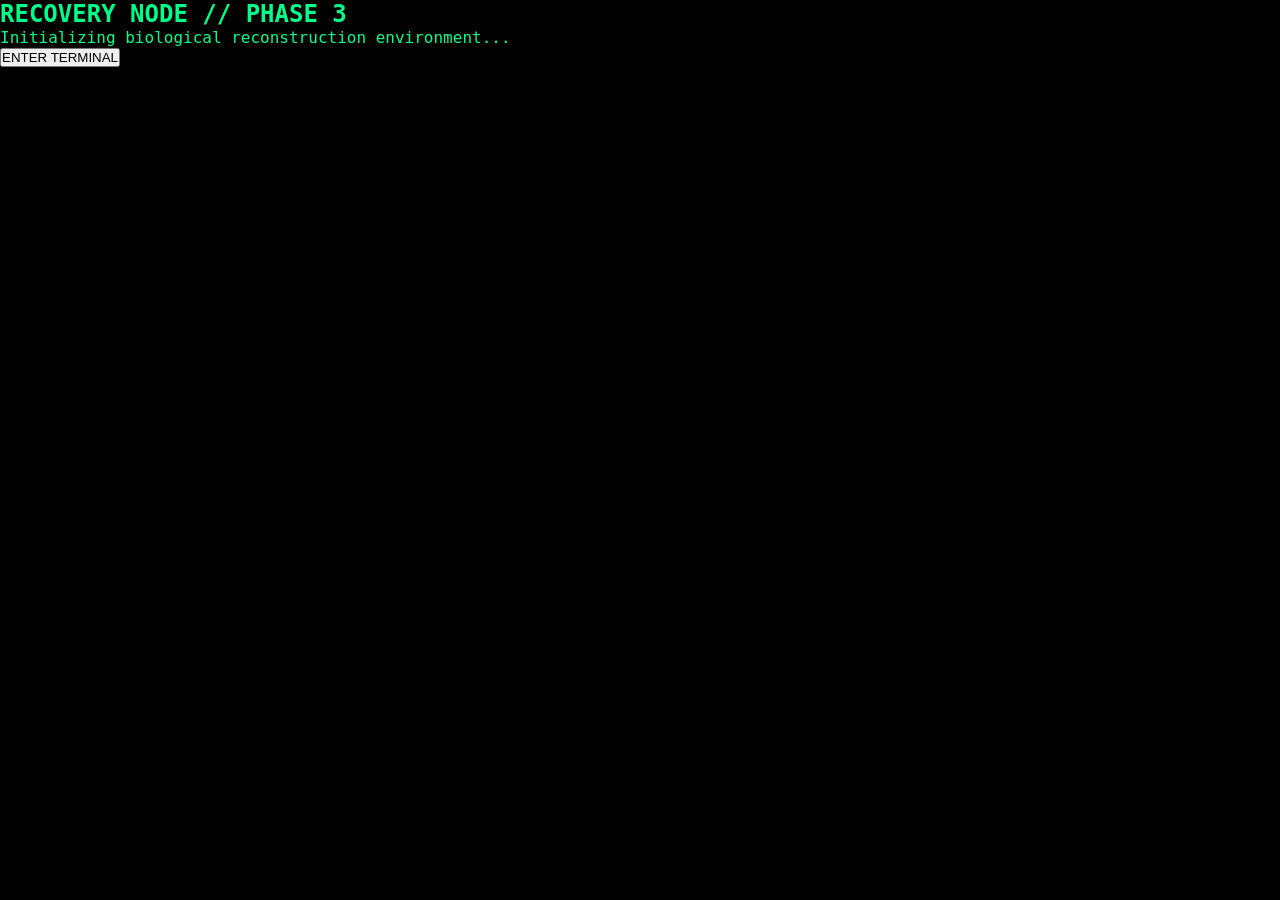
<file: index.html>
<!DOCTYPE html>
<html lang="en">
<head>

    <meta charset="UTF-8">
    <meta name="viewport" content="width=device-width, initial-scale=1.0">

    <title>PHASE 3 // BIOHAZARD SIMULATION</title>

    <link rel="stylesheet" href="style.css">

</head>
<body>

    <!-- SCANLINES -->
    <div class="scanlines"></div>


    <!-- BOOT SCREEN -->

    <section id="bootScreen">

        <div class="bootBox">

            <h1>RECOVERY NODE // PHASE 3</h1>

            <p>
                Initializing biological reconstruction environment...
            </p>

            <button id="continueBtn">
                ENTER TERMINAL
            </button>

        </div>

    </section>


    <!-- MAIN CONTENT -->

    <section id="terminalSection" class="hidden">

        <header>
            <h1>BACTERIAL INFECTION SIMULATOR</h1>
            <p>
                Configure host-cell conditions to recover the archive.
            </p>
        </header>


        <!-- SIMULATION -->

       <section id="infectionLab">

    <h2>E. COLI INFECTION MODEL</h2>

    <!-- =========================
         SIMULATION VIEWPORT
    ========================== -->

    <div class="simulationArea">

        <div id="cameraLayer">

            <!-- =========================
                 E.COLI
            ========================== -->

            <div id="ecoli">

                <div id="membrane"></div>

                <div id="nucleoid"></div>

                <div id="rnaParticle"></div>

                <div id="cellWall"></div>

<div id="membrane"></div>

<div id="nucleoid"></div>

<div class="plasmid plasmid1"></div>
<div class="plasmid plasmid2"></div>

<div class="ribosome r1"></div>
<div class="ribosome r2"></div>
<div class="ribosome r3"></div>
<div class="ribosome r4"></div>
<div class="ribosome r5"></div>
<div class="ribosome r6"></div>
<div class="ribosome r7"></div>
<div class="ribosome r8"></div>

<div class="pili p1"></div>
<div class="pili p2"></div>
<div class="pili p3"></div>
<div class="pili p4"></div>
<div class="pili p5"></div>

<div class="flagella"></div>

<div class="cytoParticle c1"></div>
<div class="cytoParticle c2"></div>
<div class="cytoParticle c3"></div>
<div class="cytoParticle c4"></div>
<div class="cytoParticle c5"></div>
<div class="cytoParticle c6"></div>

                <!-- PLASMIDS -->

                <div class="plasmid plasmid1"></div>
                <div class="plasmid plasmid2"></div>

                <!-- RIBOSOMES -->

                <div class="ribosome r1"></div>
                <div class="ribosome r2"></div>
                <div class="ribosome r3"></div>
                <div class="ribosome r4"></div>
                <div class="ribosome r5"></div>
                <div class="ribosome r6"></div>
                <div class="ribosome r7"></div>
                <div class="ribosome r8"></div>

                <!-- ATP -->

                <div class="atp a1"></div>
                <div class="atp a2"></div>
                <div class="atp a3"></div>
                <div class="atp a4"></div>
                <div class="atp a5"></div>
                <div class="atp a6"></div>
                <div id="mitochondrion"></div>

            </div>

            <!-- =========================
                 PHAGE
            ========================== -->

            <div id="phage">

                <div class="capsidGlass">

                    <div class="rnaHelix helix1"></div>
                    <div class="rnaHelix helix2"></div>
                    <div class="rnaCore"></div>

                </div>

                <div class="tailSheath"></div>

                <div class="tailNeedle"></div>

                <div class="fiber fiber1"></div>
                <div class="fiber fiber2"></div>
                <div class="fiber fiber3"></div>
                <div class="fiber fiber4"></div>
                <div class="fiber fiber5"></div>
                <div class="fiber fiber6"></div>

            </div>

            <!-- =========================
                 VIRAL RNA
            ========================== -->

            <div id="viralRNA"></div>

        </div>

    </div>

    <!-- =========================
         UI PANEL
    ========================== -->

    <div class="uiPanel">

        <div class="bioControls">

            <select id="metabolism">
                <option value="">Metabolic Pathway</option>
                <option value="glycolysis">Glycolysis</option>
                <option value="fermentation">Fermentation</option>
                <option value="respiration">Aerobic Respiration</option>
            </select>

            <select id="atpLevel">
                <option value="">ATP Level</option>
                <option value="low">Low ATP</option>
                <option value="medium">Medium ATP</option>
                <option value="high">High ATP</option>
            </select>

            <select id="ribosomeState">
                <option value="">Ribosome State</option>
                <option value="inactive">Inactive</option>
                <option value="stressed">Stressed</option>
                <option value="active">Active</option>
            </select>

            <select id="repairPathway">
                <option value="">DNA Repair Pathway</option>
                <option value="errorprone">Error-Prone Repair</option>
                <option value="recombinational">Recombinational Repair</option>
                <option value="none">Disabled</option>
            </select>

        </div>

        <div class="controls">

            <button id="runBtn">
                RUN SIMULATION
            </button>

        </div>

        <div id="simulationLog">
            Awaiting biological configuration...
        </div>

    </div>

</section>

        <!-- SECRET FILE -->

<section id="secretSection" class="hidden">

    <h2>FORENSIC RECONSTRUCTION NODE</h2>

    <div id="reconstructionConsole">

        <div id="renderStatus">
            INITIALIZING IMAGE RECONSTRUCTION...
        </div>

        <div id="progressContainer">
            <div id="progressBar"></div>
        </div>

        <div id="renderPercent">0%</div>

        <div id="imageLabel" class="hidden">
            RENDERING: image1.jpg
        </div>

        <div id="imageRenderArea">

            <img
                id="recoveredImage"
                src="image1.jpg"
                alt="Recovered Evidence"
            >

            <div id="renderOverlay"></div>

        </div>

    </div>

</section>


    </section>


    <script src="script.js"></script>

</body>
</html>
</file>
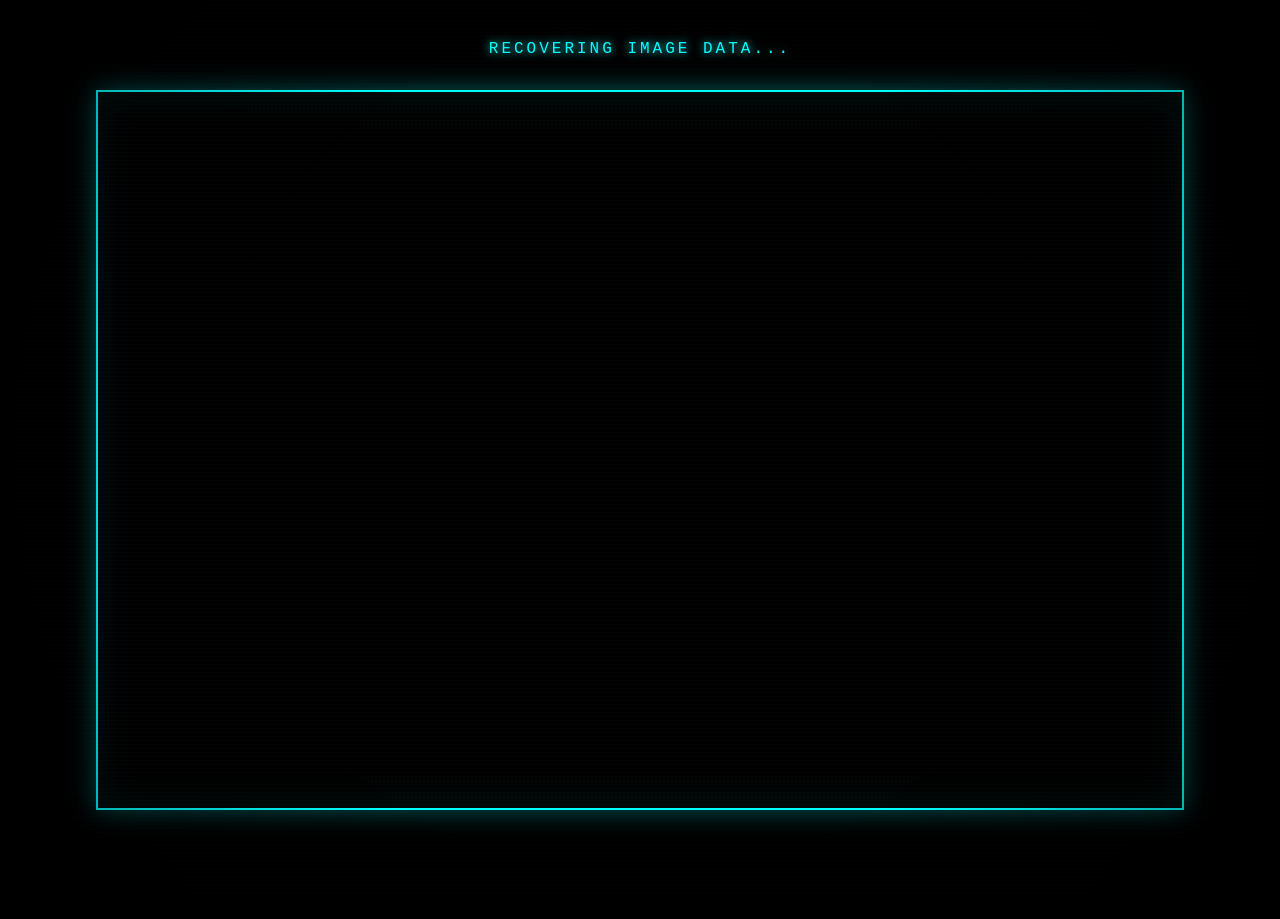
<file: recovered-image.html>
<!DOCTYPE html>
<html lang="en">
<head>
<meta charset="UTF-8">
<meta name="viewport" content="width=device-width, initial-scale=1.0">

<title>RECOVERED IMAGE</title>

<style>
* {
    margin: 0;
    padding: 0;
    box-sizing: border-box;
}

body {
    background: black;
    overflow: hidden;
    font-family: Consolas, monospace;
    color: #00ff88;
}

/* CRT */
.crt::before {
    content: "";
    position: fixed;
    inset: 0;
    pointer-events: none;
    background: repeating-linear-gradient(
        to bottom,
        rgba(255,255,255,.05),
        rgba(255,255,255,.05) 1px,
        transparent 1px,
        transparent 4px
    );
    opacity: .18;
    z-index: 100;
}

.crt::after {
    content: "";
    position: fixed;
    inset: 0;
    pointer-events: none;
    background: radial-gradient(
        circle,
        transparent 55%,
        rgba(0,0,0,.45) 100%
    );
    z-index: 101;
}

/* Layout */
#terminal {
    width: 100%;
    height: 100vh;
    display: flex;
    justify-content: center;
    align-items: center;
    position: relative;
}

#statusText {
    position: absolute;
    top: 40px;
    font-size: 1rem;
    letter-spacing: 3px;
    color: cyan;
    text-shadow: 0 0 10px cyan;
}

#imageContainer {
    width: 85vw;
    height: 80vh;
    border: 2px solid cyan;
    background: black;
    overflow: hidden;
    position: relative;
    box-shadow: 0 0 25px rgba(0,255,255,.35);
}

/* IMAGE */
#recoveredImage {
    width: 100%;
    height: 100%;
    object-fit: cover;
    opacity: 0;
    filter: brightness(.2) contrast(1.4) grayscale(.2);
    transition: 3s ease;
}

#recoveredImage.visible {
    opacity: 1;
    filter: brightness(1) contrast(1) grayscale(0);
}

/* SCAN BAR */
#scanBar {
    position: absolute;
    top: -20%;
    left: 0;
    width: 100%;
    height: 15%;
    background: linear-gradient(
        to bottom,
        rgba(0,255,255,0),
        rgba(0,255,255,.35),
        rgba(255,255,255,.12),
        rgba(0,255,255,0)
    );
    mix-blend-mode: screen;
    opacity: 0;
}

#scanBar.active {
    opacity: 1;
    animation: scanDown 6s linear forwards;
}

@keyframes scanDown {
    from { top: -20%; }
    to { top: 120%; }
}

/* NOISE */
#noise {
    position: absolute;
    inset: 0;
    background-image: radial-gradient(rgba(255,255,255,.12) 1px, transparent 1px);
    background-size: 4px 4px;
    opacity: .08;
    pointer-events: none;
}

#canvas {
    width: 100%;
    height: 100%;
    display: block;
}

/* GLITCH */
.glitchFlash {
    animation: glitchFlash .12s linear 6;
}

@keyframes glitchFlash {
    0% { transform: translateX(0); }
    25% { transform: translateX(-4px); }
    50% { transform: translateX(4px); }
    100% { transform: translateX(0); }
}

/* BACK BUTTON */
#backBtn {
    position: absolute;
    bottom: 40px;
    padding: 12px 18px;
    background: black;
    color: cyan;
    border: 2px solid cyan;
    cursor: pointer;
    font-family: Consolas, monospace;
    letter-spacing: 2px;
    transition: 0.2s;
    z-index: 200;
}

#backBtn:hover {
    background: cyan;
    color: black;
}

/* LOCK STATE */
.locked #imageContainer {
    display: none;
}
</style>
</head>

<body class="crt">

<div id="terminal">

    <div id="statusText">RECOVERING IMAGE DATA...</div>

    <div id="imageContainer">
        <canvas id="canvas"></canvas>
        <div id="scanBar"></div>
        <div id="noise"></div>
    </div>

    <button id="backBtn">RETURN TO SIMULATION</button>

</div>

<script>

const result = localStorage.getItem("phase3Result");

const container = document.getElementById("imageContainer");
const scanBar = document.getElementById("scanBar");
const statusText = document.getElementById("statusText");
const backBtn = document.getElementById("backBtn");
const canvas = document.getElementById("canvas");

backBtn.addEventListener("click", () => {
    window.location.href = "index.html"; // back to simulator
});

/* IF NO RESULT */
if (!result) {
    statusText.innerHTML = "NO DATA FOUND // RETURNING TO SIMULATION";

    setTimeout(() => {
        window.location.href = "phase3.html";
    }, 2000);
}

/* IMAGE ROUTING */
const imageSrc = result === "correct" ? "image1.jpg" : "image2.jpg";
const isCorrupt = result !== "correct";

/* PIXEL RENDER ENGINE */
function runPixelReconstruction() {

    const ctx = canvas.getContext("2d");

    canvas.width = container.clientWidth;
    canvas.height = container.clientHeight;

    const img = new Image();
    img.src = imageSrc;

    img.onload = () => {

        const w = canvas.width;
        const h = canvas.height;

        const buffer = document.createElement("canvas");
        const bctx = buffer.getContext("2d");

        buffer.width = w;
        buffer.height = h;

        bctx.drawImage(img, 0, 0, w, h);

        const data = bctx.getImageData(0, 0, w, h).data;

        let i = 0;

        function render() {

            const speed = isCorrupt ? 15000 : 6000;

            for (let j = 0; j < speed; j++) {

                if (i >= data.length) break;

                const x = (i / 4) % w;
                const y = Math.floor((i / 4) / w);

                let r = data[i];
                let g = data[i + 1];
                let b = data[i + 2];
                let a = data[i + 3];

                if (isCorrupt && Math.random() < 0.3) {
                    r = 255;
                    g = 0;
                    b = 0;
                }

                ctx.fillStyle = `rgba(${r},${g},${b},${a / 255})`;
                ctx.fillRect(x, y, 1, 1);

                i += 4;
            }

            if (i < data.length) {
                requestAnimationFrame(render);
            } else {
                statusText.innerHTML = isCorrupt
                    ? "IMAGE CORRUPTION DETECTED"
                    : "IMAGE RECONSTRUCTION COMPLETE";
            }
        }

        /* SCAN EFFECT */
        setTimeout(() => {
            scanBar.classList.add("active");
            container.classList.add("glitchFlash");
        }, 600);

        render();

        setTimeout(() => {
            scanBar.style.opacity = "0";
        }, 6500);
    };
}

runPixelReconstruction();

</script>
/* CONTROL FLOW */
if (!solved) {
    lockScreen();
} else {
    runReconstruction();
}
</script>

</body>
</html>
</file>
<file: style.css>
/* =========================
   BASE RESET
========================= */

* {
    margin: 0;
    padding: 0;
    box-sizing: border-box;
}

html, body {
    background: black;
    color: #00ff88;
    font-family: Consolas, monospace;
    overflow-x: hidden;
}

/* =========================
   SCANLINES (NON-BLOCKING)
========================= */

.scanlines {
    position: fixed;
    inset: 0;
    pointer-events: none;
    background: repeating-linear-gradient(
        to bottom,
        rgba(255,255,255,.03),
        rgba(255,255,255,.03) 1px,
        transparent 1px,
        transparent 3px
    );
    opacity: .25;
    z-index: 10;
}

/* =========================
   HIDDEN UTILITY
========================= */

.hidden {
    display: none;
}

/* =========================
   BOOT SCREEN (FIXED CLICK ISSUE)
========================= */

#bootScreen {
    position: fixed;
    inset: 0;
    z-index: 9999;
}

.bootBox {
    position: relative;
    z-index: 10000;
}

#continueBtn {
    position: relative;
    z-index: 10001;
}

.scanlines {
    position: fixed;
    inset: 0;
    pointer-events: none;
    z-index: 1;
}
/* =========================
   MAIN LAYOUT
========================= */

#terminalSection {
    padding: 40px;
}

header {
    text-align: center;
    margin-bottom: 40px;
}

header h1 {
    font-size: 3rem;
}

/* =========================
   SIMULATION AREA
========================= */

.simulationArea {
    position: relative;
    width: 100%;
    height: 650px;
    overflow: hidden;
    background: black;
    z-index: 1;
}

#cameraLayer {
    position: absolute;
    inset: 0;
    z-index: 2;
    transform-origin: center;
    transition: transform 1.2s ease-in-out;
    will-change: transform;
}

.zoomedIn {
    transform: scale(1.9) translateX(40px);
}

/* =========================
   E. COLI CELL
========================= */

#ecoli {
    position: absolute;
    width: 620px;
    height: 260px;
    border-radius: 160px;
    top: 50%;
    left: 60%;
    transform: translate(-50%, -50%);
    background: radial-gradient(circle at 30% 30%,
        rgba(255,255,255,.14),
        rgba(70,70,70,.3),
        rgba(20,20,20,.96));
    border: 4px solid white;
    overflow: hidden;
    z-index: 3;
}

/* =========================
   CAPSULE (OUTER SLIME LAYER)
========================= */

#ecoli::after{
    content:"";

    position:absolute;

    inset:-18px;

    border-radius:180px;

    border:3px solid rgba(255,255,255,.12);

    box-shadow:
        0 0 35px rgba(255,255,255,.08),
        inset 0 0 25px rgba(255,255,255,.04);

    pointer-events:none;
}

/* =========================
   CELL WALL
========================= */

#cellWall{
    position:absolute;

    inset:4px;

    border-radius:155px;

    border:4px solid rgba(255,255,255,.28);

    box-shadow:
        inset 0 0 18px rgba(255,255,255,.08);
}

/* =========================
   CELL MEMBRANE
========================= */

#membrane{
    position:absolute;

    inset:16px;

    border-radius:145px;

    border:2px solid rgba(0,255,180,.45);

    box-shadow:
        inset 0 0 15px rgba(0,255,180,.15);

    animation:membranePulse 4s infinite ease-in-out;
}

@keyframes membranePulse{

    0%{
        opacity:.45;
    }

    50%{
        opacity:.9;
    }

    100%{
        opacity:.45;
    }
}

/* =========================
   NUCLEOID REGION
========================= */

#nucleoid{
    position:absolute;

    width:280px;
    height:120px;

    top:50%;
    left:50%;

    transform:translate(-50%, -50%);

    border-radius:50%;

    border:3px dashed rgba(255,255,255,.7);

    animation:rotateDNA 24s linear infinite;
}

#nucleoid::before{
    content:"";

    position:absolute;

    inset:18px;

    border-radius:50%;

    border:2px dashed rgba(0,255,255,.5);
}

/* =========================
   PLASMIDS
========================= */

.plasmid{
    position:absolute;

    width:58px;
    height:58px;

    border-radius:50%;

    border:3px solid cyan;

    opacity:.7;

    animation:plasmidSpin 8s linear infinite;
}

.plasmid1{
    top:40px;
    left:90px;
}

.plasmid2{
    bottom:40px;
    right:100px;
}

@keyframes plasmidSpin{

    from{
        transform:rotate(0deg);
    }

    to{
        transform:rotate(360deg);
    }
}

/* =========================
   RIBOSOMES
========================= */

.ribosome{
    position:absolute;

    width:13px;
    height:13px;

    border-radius:50%;

    background:#00ff88;

    box-shadow:0 0 10px rgba(0,255,136,.5);

    animation:ribosomeFloat 3s infinite alternate ease-in-out;
}

@keyframes ribosomeFloat{

    from{
        transform:translateY(0px);
    }

    to{
        transform:translateY(-6px);
    }
}

/* =========================
   PILI
========================= */

.pili{
    position:absolute;

    width:70px;
    height:2px;

    background:rgba(255,255,255,.55);

    transform-origin:left center;
}

.p1{
    top:40px;
    left:-40px;
    transform:rotate(-25deg);
}

.p2{
    top:90px;
    left:-55px;
    transform:rotate(5deg);
}

.p3{
    bottom:50px;
    left:-45px;
    transform:rotate(25deg);
}

.p4{
    top:60px;
    right:-50px;
    transform:rotate(20deg);
}

.p5{
    bottom:60px;
    right:-45px;
    transform:rotate(-15deg);
}

/* =========================
   FLAGELLA
========================= */

.flagella{
    position:absolute;

    width:220px;
    height:220px;

    right:-170px;
    top:20px;

    border-radius:50%;

    border:3px solid transparent;
    border-top:3px solid rgba(255,255,255,.6);

    transform:rotate(20deg);

    animation:flagellaWave 2s infinite linear;
}

.flagella::before{
    content:"";

    position:absolute;

    width:180px;
    height:180px;

    top:20px;
    left:20px;

    border-radius:50%;

    border:3px solid transparent;
    border-top:3px solid rgba(255,255,255,.35);
}

@keyframes flagellaWave{

    0%{
        transform:rotate(18deg);
    }

    50%{
        transform:rotate(28deg);
    }

    100%{
        transform:rotate(18deg);
    }
}
/* =========================
   MITOCHONDRION
========================= */

/* =========================
   REALISTIC MITOCHONDRION
========================= */

#mitochondrion{
    position:absolute;

    width:0px;
    height:0px;

    left:50%;
    top:55%;

    transform:translate(-50%, -50%);

    border-radius:60px;

    opacity:0;

    overflow:hidden;

    background:
        radial-gradient(circle at 30% 30%,
        rgba(255,255,255,.9),
        rgba(180,180,180,.7),
        rgba(70,70,70,.95));

    border:2px solid rgba(255,255,255,.35);

    box-shadow:
        0 0 25px rgba(255,255,255,.18),
        inset 0 0 20px rgba(255,255,255,.12);
}

/* =========================
   INNER MEMBRANE FOLDS
========================= */

#mitochondrion::before{
    content:"";

    position:absolute;

    inset:8px;

    border-radius:50px;

    background:
        repeating-linear-gradient(
            90deg,
            transparent 0px,
            transparent 8px,
            rgba(255,255,255,.22) 8px,
            rgba(255,255,255,.22) 12px,
            transparent 12px,
            transparent 20px
        );

    opacity:.55;

    filter:blur(.3px);

    animation:cristaeShift 6s infinite linear;
}

@keyframes cristaeShift{

    from{
        transform:translateX(0px);
    }

    to{
        transform:translateX(8px);
    }
}

/* =========================
   ATP ENERGY CORE
========================= */

#mitochondrion::after{
    content:"";

    position:absolute;

    width:26px;
    height:26px;

    border-radius:50%;

    left:50%;
    top:50%;

    transform:translate(-50%, -50%);

    background:rgba(0,255,255,.8);

    box-shadow:
        0 0 20px cyan,
        0 0 45px rgba(0,255,255,.5);

    animation:mitoCorePulse 2s infinite ease-in-out;
}

@keyframes mitoCorePulse{

    0%{
        transform:translate(-50%, -50%) scale(.8);
        opacity:.6;
    }

    50%{
        transform:translate(-50%, -50%) scale(1.2);
        opacity:1;
    }

    100%{
        transform:translate(-50%, -50%) scale(.8);
        opacity:.6;
    }
}

/* =========================
   MITOCHONDRIA EMERGENCE
========================= */

.mitochondriaFormed{
    animation:
        mitoEmergence 2.8s forwards ease-out,
        mitoFloat 5s infinite ease-in-out 2.8s;
}

@keyframes mitoEmergence{

    0%{
        width:0px;
        height:0px;

        opacity:0;

        transform:
            translate(-50%, -50%)
            scale(.2)
            rotate(-40deg);

        filter:blur(12px);
    }

    30%{
        opacity:.7;
    }

    60%{
        width:120px;
        height:55px;

        opacity:1;

        filter:blur(0px);

        transform:
            translate(-50%, -50%)
            scale(1.15)
            rotate(6deg);
    }

    100%{
        width:105px;
        height:48px;

        opacity:1;

        transform:
            translate(-50%, -50%)
            scale(1)
            rotate(0deg);
    }
}

@keyframes mitoFloat{

    0%{
        transform:translate(-50%, -50%) translateY(0px);
    }

    50%{
        transform:translate(-50%, -50%) translateY(-4px);
    }

    100%{
        transform:translate(-50%, -50%) translateY(0px);
    }
}

/* =========================
   PHAGE (SMALL + CLEAN)
========================= */

#phage {
    position: absolute;
    width: 40px;
    height: 55px;
    left: -140px;
    top: 22%;
    transform: scale(0.12);
    transform-origin: center;
    z-index: 5;
}

/* =========================
   CAPSID + TAIL (CLEAN BASE)
========================= */

.capsidGlass {
    width: 70px;
    height: 70px;
    margin: auto;
    background: rgba(255,255,255,.18);
    border: 3px solid white;
    clip-path: polygon(
        50% 0%,
        90% 18%,
        100% 68%,
        72% 100%,
        28% 100%,
        0% 68%,
        10% 18%
    );
}

.tailSheath {
    width: 16px;
    height: 55px;
    background: #444;
    margin: auto;
}

.tailNeedle {
    width: 3px;
    height: 35px;
    background: white;
    margin: auto;
    transform-origin: top;
}

/* =========================
   FADE OUT ANIMATIONS (USED BY JS)
========================= */

.fadeOut {
    opacity: 0;
    transform: translateY(40px) scale(0.4);
    transition: 1.2s ease;
}

/* =========================
   VIRAL RNA
========================= */

#viralRNA {
    position: absolute;
    width: 180px;
    height: 60px;
    left: 47%;
    top: 34%;
    opacity: 0;
}

#rnaParticle {
    position: absolute;
    width: 10px;
    height: 10px;
    border-radius: 50%;
    background: white;
    box-shadow: 0 0 12px white;

    opacity: 0;
    z-index: 4;
}
/* =========================
   UI LAYER FIXES
========================= */

.uiPanel {
    position: relative;
    z-index: 50;
    background: black;
    padding-top: 25px;
}

.bioControls,
.controls,
#simulationLog {
    position: relative;
    z-index: 60;
}

button,
select {
    position: relative;
    z-index: 70;
}

/* =========================
   OVERLAY FIXES (NO CLICK BLOCK)
========================= */

body::before,
body::after {
    z-index: 100;
    pointer-events: none;
}

.scanlines {
    pointer-events: none;
}

/* =========================
   STATES
========================= */

.successState {
    animation: successPulse 1s infinite;
}

.failureState {
    animation: failurePulse .5s infinite;
}

.lysisState {
    animation: explode .9s forwards;
}

@keyframes successPulse {
    0% { box-shadow: 0 0 20px cyan; }
    50% { box-shadow: 0 0 50px cyan; }
    100% { box-shadow: 0 0 20px cyan; }
}

@keyframes failurePulse {
    0% { box-shadow: 0 0 15px red; }
    50% { box-shadow: 0 0 50px red; }
    100% { box-shadow: 0 0 15px red; }
}

@keyframes explode {
    0% {
        transform: translate(-50%, -50%) scale(1);
        opacity: 1;
    }
    100% {
        transform: translate(-50%, -50%) scale(2.3);
        opacity: 0;
    }

   @keyframes rnaGlow {
    0% { box-shadow: 0 0 5px white; }
    50% { box-shadow: 0 0 18px white; }
    100% { box-shadow: 0 0 5px white; }
}

#rnaParticle {
    animation: rnaGlow 0.8s infinite;
}

/* =========================
   CYTOPLASM FLOW
========================= */

#ecoli::before{
    content:"";

    position:absolute;

    inset:0;

    background:
        radial-gradient(circle at 20% 30%, rgba(255,255,255,.08), transparent 20%),
        radial-gradient(circle at 70% 60%, rgba(0,255,255,.05), transparent 25%),
        radial-gradient(circle at 40% 80%, rgba(0,255,100,.05), transparent 18%);

    animation:cytoplasmShift 12s infinite alternate ease-in-out;

    opacity:.7;
}

@keyframes cytoplasmShift{

    0%{
        transform:translateX(0px) translateY(0px);
    }

    50%{
        transform:translateX(-8px) translateY(6px);
    }

    100%{
        transform:translateX(8px) translateY(-6px);
    }
}

/* =========================
   CELL BREATHING
========================= */

#ecoli{
    animation:cellBreathing 6s infinite ease-in-out;
}

@keyframes cellBreathing{

    0%{
        transform:translate(-50%, -50%) scale(1);
    }

    50%{
        transform:translate(-50%, -50%) scale(1.015);
    }

    100%{
        transform:translate(-50%, -50%) scale(1);
    }
}

/* =========================
   ATP PARTICLE ENERGY
========================= */

.atp{
    animation:
        floatATP 3s infinite alternate ease-in-out,
        atpPulse 1.8s infinite ease-in-out;
}

@keyframes atpPulse{

    0%{
        box-shadow:0 0 6px yellow;
        opacity:.7;
    }

    50%{
        box-shadow:0 0 20px yellow;
        opacity:1;
    }

    100%{
        box-shadow:0 0 6px yellow;
        opacity:.7;
    }
}

/* =========================
   RIBOSOME MOVEMENT
========================= */

.r1{animation-delay:.1s;}
.r2{animation-delay:.8s;}
.r3{animation-delay:1.1s;}
.r4{animation-delay:.5s;}
.r5{animation-delay:1.8s;}
.r6{animation-delay:.3s;}
.r7{animation-delay:2s;}
.r8{animation-delay:1.3s;}

/* =========================
   DNA ELECTRICAL ACTIVITY
========================= */

#nucleoid{
    box-shadow:
        0 0 12px rgba(0,255,255,.12),
        inset 0 0 20px rgba(255,255,255,.08);

    animation:
        rotateDNA 24s linear infinite,
        dnaPulse 4s infinite ease-in-out;
}

@keyframes dnaPulse{

    0%{
        opacity:.4;
    }

    50%{
        opacity:.9;
    }

    100%{
        opacity:.4;
    }
}

/* =========================
   FLAGELLA MOTION BOOST
========================= */

.flagella{
    filter:blur(.2px);

    animation:flagellaWhip 1s infinite linear;
}

@keyframes flagellaWhip{

    0%{
        transform:rotate(15deg);
    }

    25%{
        transform:rotate(28deg);
    }

    50%{
        transform:rotate(10deg);
    }

    75%{
        transform:rotate(32deg);
    }

    100%{
        transform:rotate(15deg);
    }
}

/* =========================
   PILI TWITCHING
========================= */

.pili{
    animation:piliMove 3s infinite ease-in-out;
}

.p1{animation-delay:.2s;}
.p2{animation-delay:1s;}
.p3{animation-delay:1.8s;}
.p4{animation-delay:.7s;}
.p5{animation-delay:2.1s;}

@keyframes piliMove{

    0%{
        opacity:.3;
    }

    50%{
        opacity:.8;
    }

    100%{
        opacity:.3;
    }
}

/* =========================
   MEMBRANE ELECTRICAL FLICKER
========================= */

#membrane::after{
    content:"";

    position:absolute;

    inset:-2px;

    border-radius:inherit;

    border:1px solid rgba(0,255,255,.2);

    opacity:.3;

    animation:membraneElectric 2s infinite linear;
}

@keyframes membraneElectric{

    0%{
        opacity:.1;
    }

    50%{
        opacity:.5;
    }

    100%{
        opacity:.1;
    }
}

/* =========================
   CYTOPLASM PARTICLES
========================= */

.cytoParticle{
    position:absolute;

    width:6px;
    height:6px;

    border-radius:50%;

    background:rgba(255,255,255,.4);

    animation:particleFloat 8s infinite ease-in-out;
}

.c1{top:40px; left:120px;}
.c2{top:80px; left:260px;}
.c3{top:170px; left:180px;}
.c4{top:130px; left:360px;}
.c5{top:60px; left:420px;}
.c6{top:200px; left:300px;}

@keyframes particleFloat{

    0%{
        transform:translate(0px,0px);
    }

    25%{
        transform:translate(8px,-6px);
    }

    50%{
        transform:translate(-4px,5px);
    }

    75%{
        transform:translate(6px,3px);
    }

    100%{
        transform:translate(0px,0px);
    }
}
/* =========================
   MOBILE
========================= */

@media (max-width: 900px) {
    #ecoli {
        width: 320px;
        height: 200px;
    }

    header h1 {
        font-size: 2rem;
    }
}

button {
    position: relative;
    z-index: 999999;
}
* {
    pointer-events: auto;
}

#secretSection {
    margin-top: 50px;
    border: 2px solid cyan;
    background: rgba(0,20,30,.85);
    padding: 35px;
    box-shadow: 0 0 25px rgba(0,255,255,.3);
}

#secretSection h2 {
    margin-bottom: 25px;
    color: cyan;
    font-size: 2rem;
}

#reconstructionConsole {
    display: flex;
    flex-direction: column;
    gap: 20px;
}

#renderStatus {
    font-size: 1.1rem;
    color: #00ff88;
    letter-spacing: 2px;
}

#progressContainer {
    width: 100%;
    height: 26px;
    border: 2px solid #00ff88;
    background: black;
    overflow: hidden;
}

#progressBar {
    width: 0%;
    height: 100%;
    background: linear-gradient(to right, #00ff88, cyan);
    box-shadow: 0 0 15px cyan;
    transition: width .2s linear;
}

#renderPercent {
    font-size: 1rem;
    color: white;
}

#imageLabel {
    color: cyan;
    font-size: 1rem;
    letter-spacing: 2px;
}

#imageRenderArea {
    position: relative;
    width: 100%;
    max-width: 900px;
    height: 500px;
    overflow: hidden;
    border: 2px solid cyan;
    background: black;
}

#recoveredImage {
    width: 100%;
    height: 100%;
    object-fit: cover;
    opacity: 0;
    filter: brightness(0.2) contrast(1.5);
    transition: opacity 3s ease, filter 3s ease;
}

#recoveredImage.revealed {
    opacity: 1;
    filter: brightness(1) contrast(1);
}

#renderOverlay {
    position: absolute;
    inset: 0;
    background:
        repeating-linear-gradient(
            to bottom,
            rgba(0,255,255,.15),
            rgba(0,255,255,.15) 2px,
            transparent 2px,
            transparent 5px
        );

    animation: scanRender 4s linear infinite;

    pointer-events: none;

    opacity: 0;
}

#renderOverlay.active {
    opacity: 1;
}

@keyframes scanRender {

    from {
        transform: translateY(-100%);
    }

    to {
        transform: translateY(100%);
    }
}
</file>
